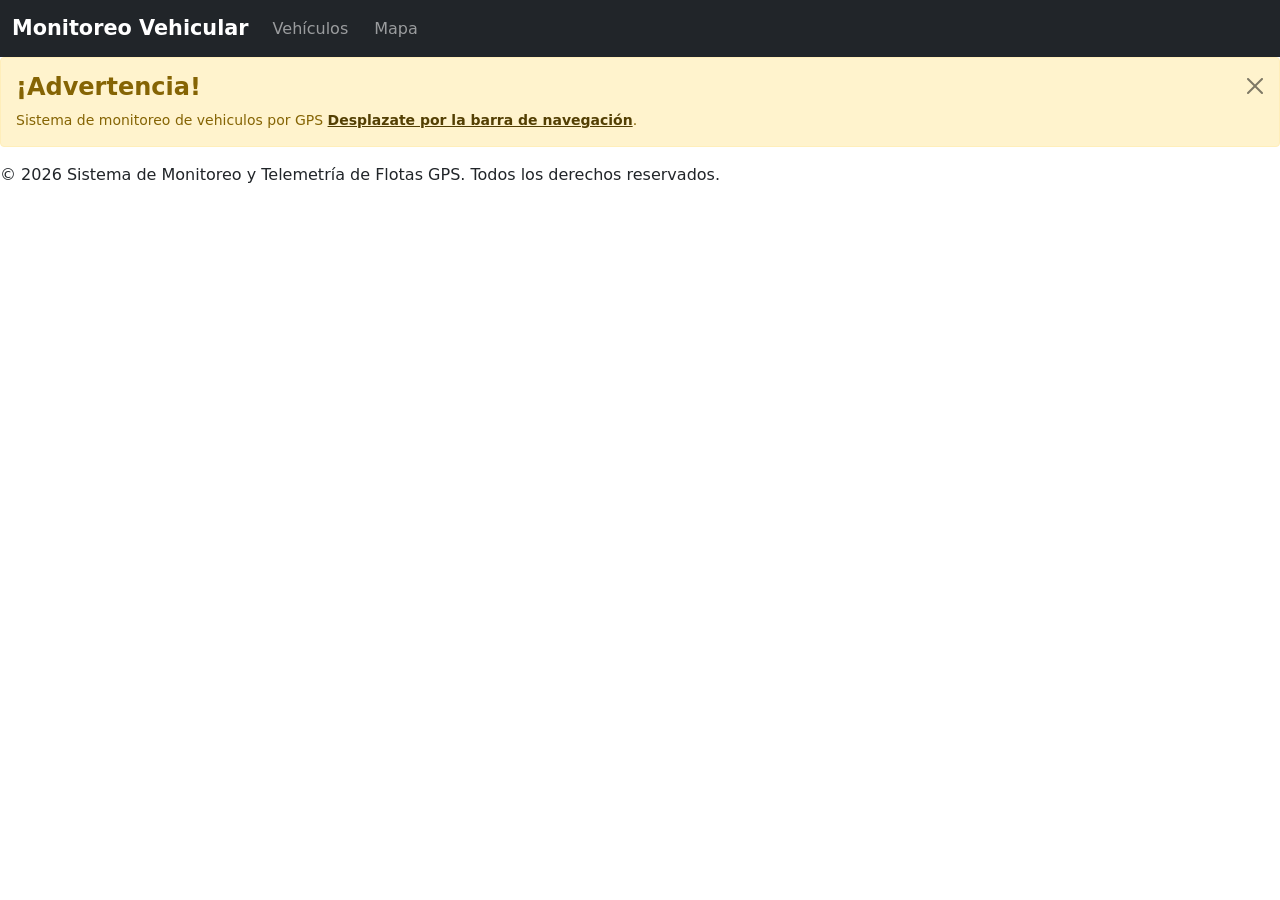
<file: sistemaMonitore/frontEnd/index.html>
<!DOCTYPE html>
<html lang="es">

<head>
    <meta charset="UTF-8">
    <meta name="viewport" content="width=device-width, initial-scale=1.0">
    <title>Sistema de Monitoreo y Telemetría de Flotas GPS</title>

    <link href="https://cdn.jsdelivr.net/npm/bootstrap@5.3.7/dist/css/bootstrap.min.css" rel="stylesheet">
    <link rel="stylesheet" href="css/estilos.css  ">
    
</head>

<body>

    <header>
        <nav class="navbar navbar-expand-lg navbar-dark bg-dark">
            <div class="container-fluid">

                <a class="navbar-brand" href="#">
                    Monitoreo Vehicular
                </a>

                <button class="navbar-toggler" type="button" data-bs-toggle="collapse" data-bs-target="#navbar">

                    <span class="navbar-toggler-icon"></span>

                </button>

                <div class="collapse navbar-collapse" id="navbar">

                    <ul class="navbar-nav me-auto">

                        <li class="nav-item">
                            <a class="nav-link" href="paginas/vehiculos.html">
                                Vehículos
                            </a>
                        </li>

                        <li class="nav-item">
                            <a class="nav-link" href="paginas/mapa.html">
                                Mapa
                            </a>
                        </li>

                    </ul>

                </div>

            </div>
        </nav>

    </header>

    
    <main>
        <div class="alert alert-dismissible alert-warning alerta-personalizada">
            <button type="button" class="btn-close" data-bs-dismiss="alert" aria-label="Close"></button>
        
            <h4 class="alert-heading alerta-titulo">¡Advertencia!</h4>
        
            <p class="mb-0 alerta-texto">
                Sistema de monitoreo de vehiculos por GPS
                <a href="#" class="alert-link alerta-enlace">Desplazate por la barra de navegación</a>.
            </p>
        </div>

    </main>

   
    <footer>
        <p>&copy; 2026 Sistema de Monitoreo y Telemetría de Flotas GPS. Todos los derechos reservados.</p>
    </footer>

    <!--JavaScript  ADICIONALES-->
    
    <script src="https://cdn.jsdelivr.net/npm/bootstrap@5.3.7/dist/js/bootstrap.bundle.min.js">
    </script>
</body>

</html>
</file>
<file: sistemaMonitore/frontEnd/css/estilos.css>
/* PAGINA PRINCIPAL*/
.navbar-brand {
    font-weight: bold;
    font-size: 1.3rem;
}

/* Espaciado de los links */
.nav-link {
    margin-right: 10px;
}

.nav-link:hover {
    color: #0dcaf0 !important;
}



.alerta-personalizada {
    background-color: #fff3cd;
    border: 1px solid #ffeeba;
    border-radius: 4px;
    padding: 15px;
    position: relative;
}

/*título */
.alerta-titulo {
    color: #856404;
    margin-top: 0;
    margin-bottom: 8px;
    font-weight: bold;
    vertical-align: inherit;
}

/* párrafo */
.alerta-texto {
    color: #856404;
    font-size: 14px;
    line-height: 1.5;
    vertical-align: inherit;
   
}

/* enlace dentro de la alerta */
.alerta-enlace {
    color: #533f03;
    font-weight: bold;
    text-decoration: underline;
    vertical-align: inherit;
}

/* Efecto al pasar el mouse sobre el enlace */
.alerta-enlace:hover {
    color: #000000;
}



/* PAGINA VEHICULO*/

.titulo-tabla {
    margin-bottom: 20px;
    font-weight: bold;
}

.estado-movimiento {
    color: green;
    font-weight: bold;
}

.estado-detenido {
    color: orange;
    font-weight: bold;
}

.estado-senal {
    color: red;
    font-weight: bold;
}

.table {
    text-align: center;
}

/*ESTADOS CARRO -PAGINA VEHICULOS*/
.estado-movimiento {
    background-color: #198754;
    color: white;
    padding: 5px 10px;
    border-radius: 10px;
}

.estado-detenido {
    background-color: #ffc107;
    color: black;
    padding: 5px 10px;
    border-radius: 10px;
}

.estado-senal {
    background-color: #dc3545;
    color: white;
    padding: 5px 10px;
    border-radius: 10px;
}

/*PAGINA MAPA*/

#map {
    height: 600px;
    width: 100%;
    border-radius: 10px;
}
</file>
